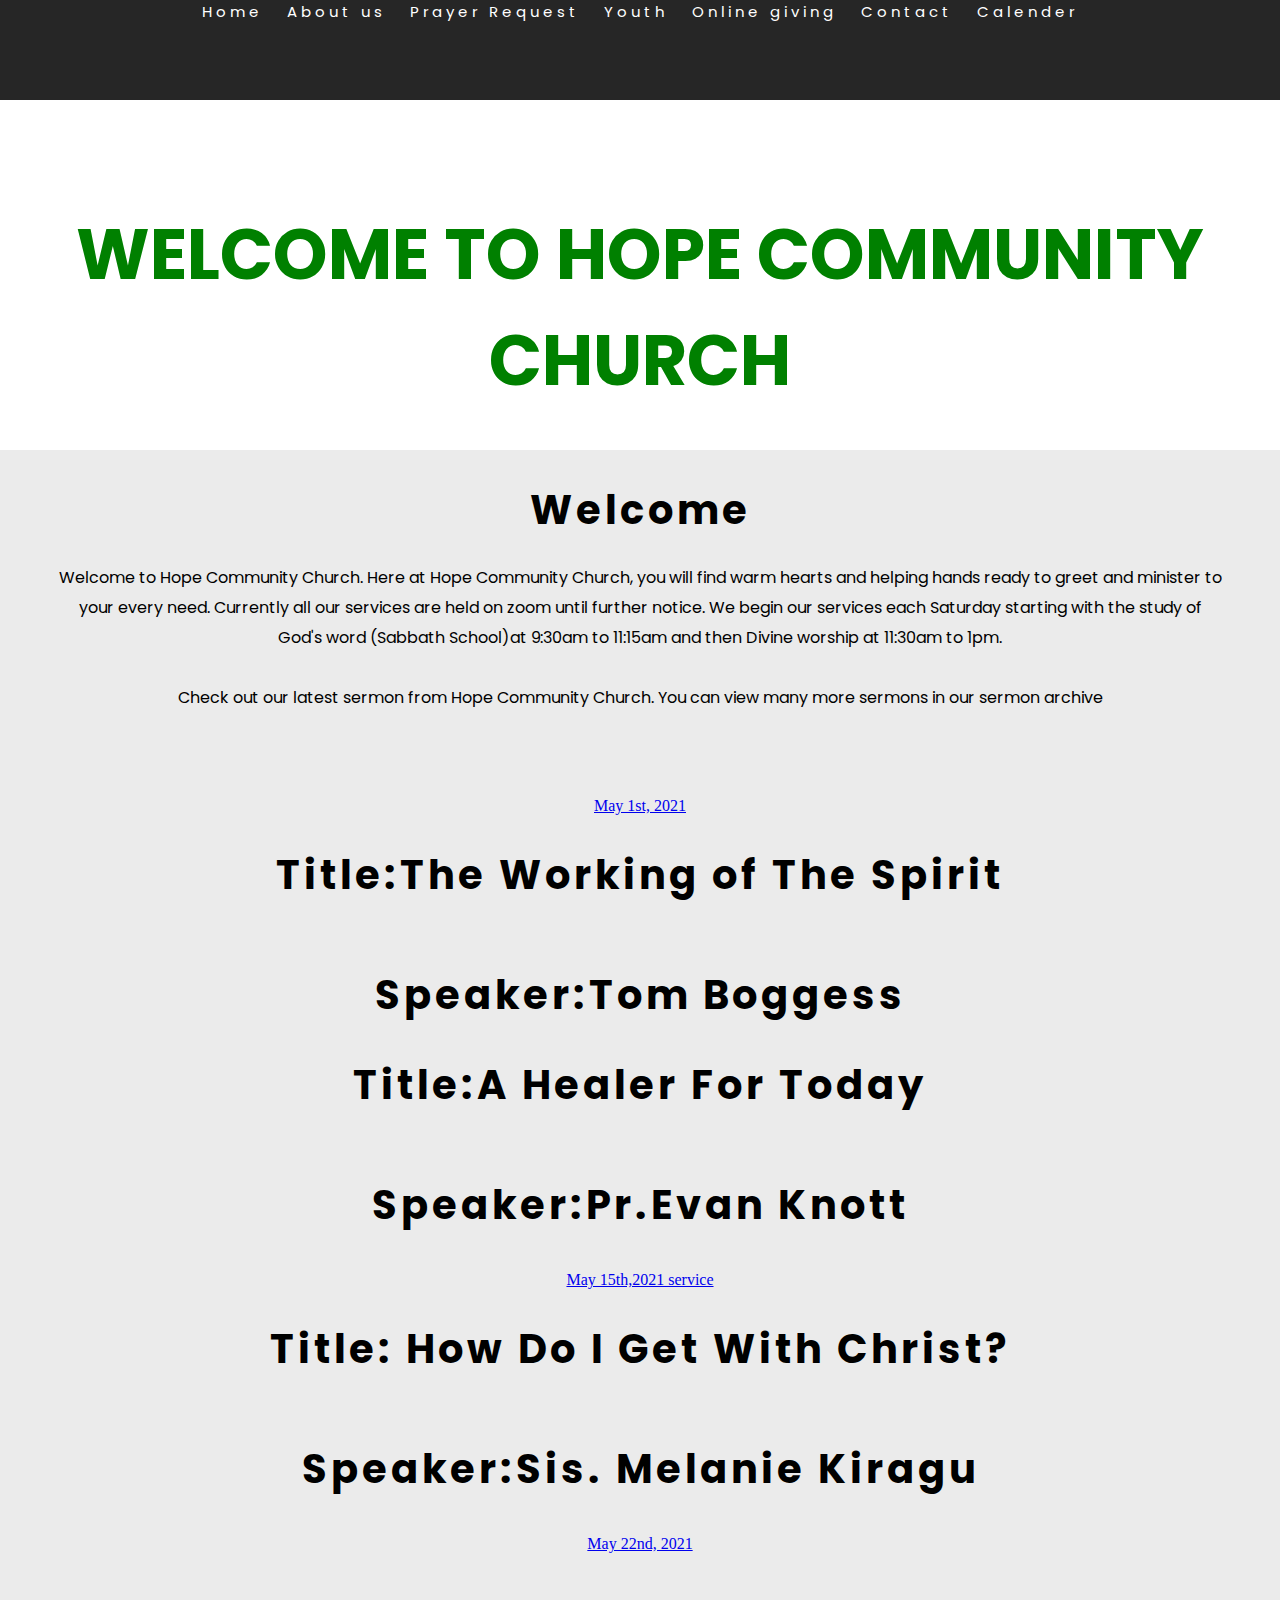
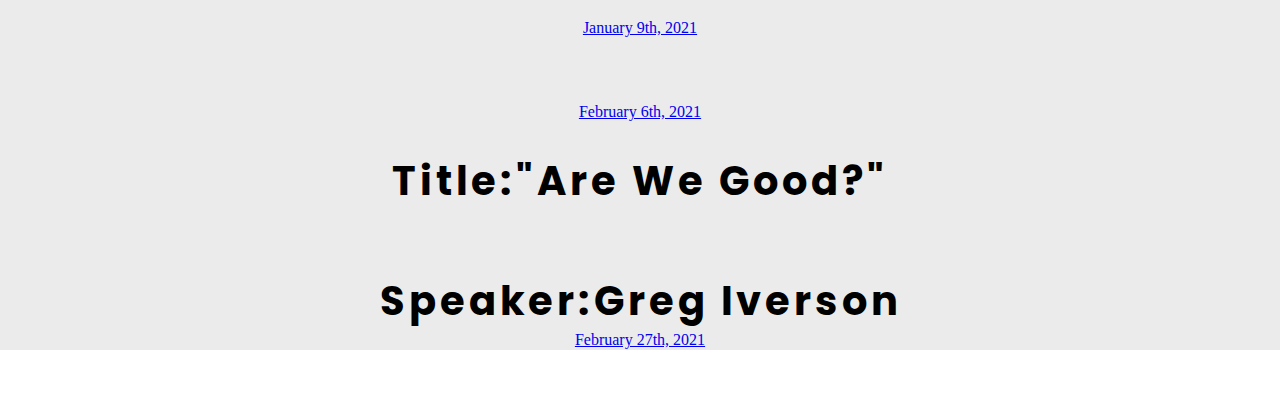
<file: index.html>
<!DOCTYPE html>
<html lang="en">
<head>
	<meta charset="UTF-8">
	<title>Hope Community Church</title>
	<link href="https://fonts.googleapis.com/css2?family=Poppins:wght@300;400;600;700&display=swap" rel="stylesheet">
	<link href="style.css" rel="stylesheet">
     </head>
<body>
	<div class="box-area">
		<header>
			<div class="wrapper">
				<div class="logo">
					<image scr="photo.jpg"></image>
				</div>
				<nav>
					  	<a href="#">Home</a> <a href="#">About us</a> <a href="#">Prayer Request</a>
                     <a href="#">Youth</a>
                    <a href="https://adventistgiving.org/#/org/ANB82Q/envelope/start">Online giving</a> <a href="#">Contact</a>
                    <a href="#">Calender</a>
                   
				</nav>
			</div>
		</header>
		<div class="banner-area">
			<h2>Welcome to Hope Community Church</h2>
		</div>
		<div class="content-area">
			<div class="wrapper">
				<h2>Welcome</h2>
                <p>Welcome to Hope Community Church. Here at Hope Community Church, you will find warm hearts and helping hands ready to greet and minister to your every need. Currently all our services are held on zoom until further notice. We begin our services each Saturday starting with the study of God's word (Sabbath School)at 9:30am to 11:15am and then Divine worship at 11:30am to 1pm. <br> <br> Check out our latest sermon from Hope Community Church. You can view many more sermons in our sermon archive <br><br>
                <h2></h2><a href="https://drive.google.com/file/d/13o2a2X0Ksv0yDWNSZnpv-LZuNUV7A5u7/view?ts=60bf6469">May 1st, 2021</a> 
                    <h2>Title:The Working of The Spirit<br><br>Speaker:Tom Boggess</h2><h2>Title:A Healer For Today<br><br>Speaker:Pr.Evan Knott</h2><br><br><a href="https://drive.google.com/file/d/1_yx-tNut2uTPY__r--rrat8dOEbqOL1r/view?ts=60bedbd5">May 15th,2021 service</a> 
                   <h2>Title: How Do I Get With Christ?<br><br>Speaker:Sis. Melanie Kiragu</h2> <br><br><a href="https://drive.google.com/file/d/1Vw7Fr6XjsapiqS0JCn4OIimPNJ9fssAV/view?ts=60bedb95">May 22nd, 2021</a> 
                    <h2></h2><br><br><a href="https://drive.google.com/file/d/1wzR8KamsK8EqNPj41b-cUiOQihcwaCeS/view?ts=60bf638c">January 9th, 2021</a> 
                    <h2></h2><br><br><a href="https://drive.google.com/file/d/1hj8m-JrtXUDi-o9vg3k6KNtzHdGUFsSK/view?ts=60bf63a3">February 6th, 2021</a> <h2>Title:"Are We Good?"<br><br>Speaker:Greg Iverson</h2><a href="https://drive.google.com/file/d/1OsrdT3XBAoC-dILJcOorPq8m3iFERsw3/view?ts=60bf63fe">February 27th, 2021</a> 
 </p>
			</div>
		</div>
	</div>
</body>
</html>
</file>
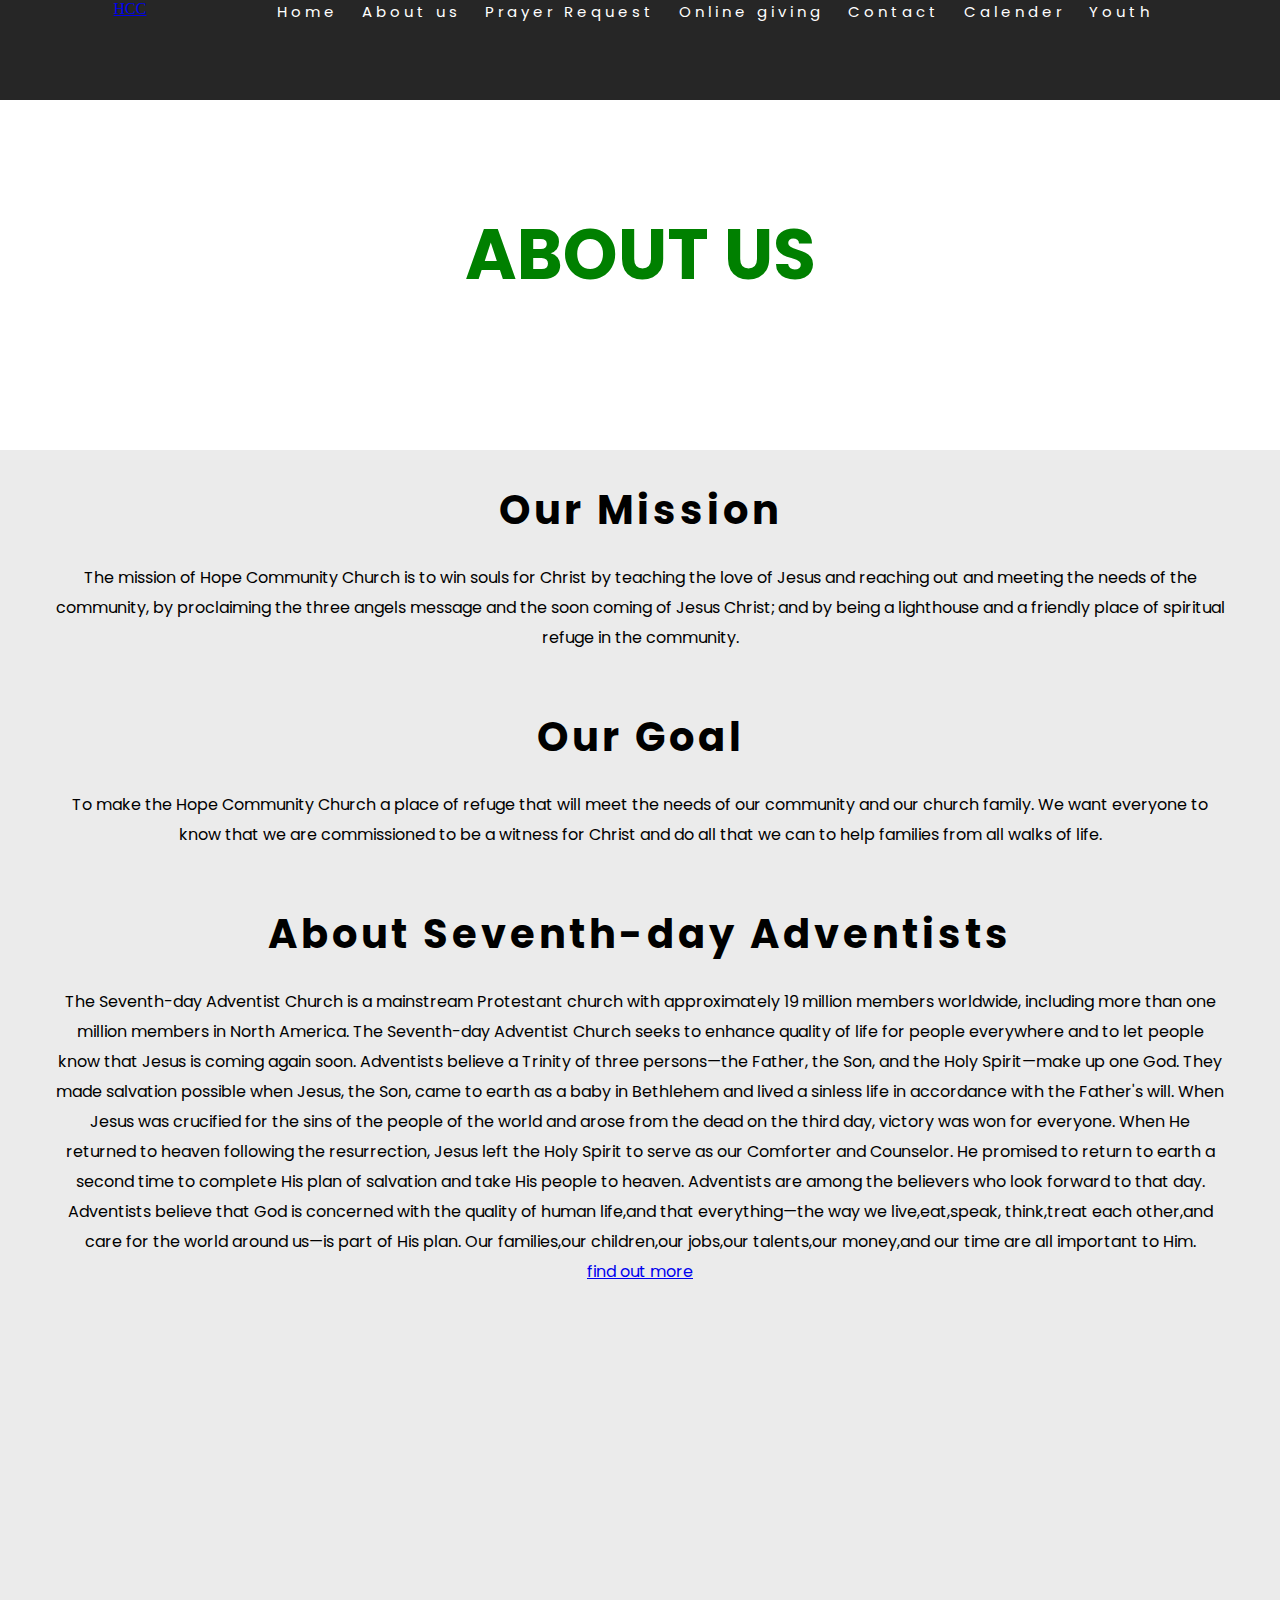
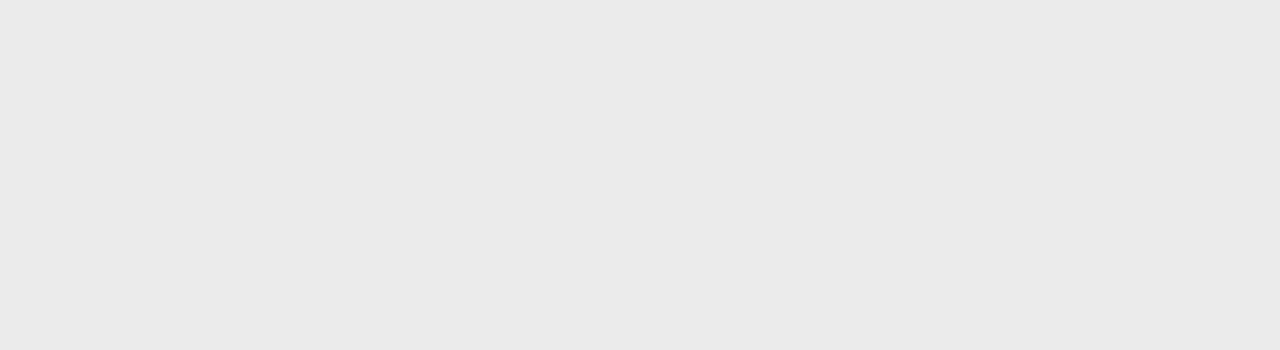
<file: about.html>
<!DOCTYPE html>
<html lang="en">
<head>
	<meta charset="UTF-8">
	<title>Hope Community Church</title>
	<link href="https://fonts.googleapis.com/css2?family=Poppins:wght@300;400;600;700&display=swap" rel="stylesheet">
	<link href="style.css" rel="stylesheet">
</head>
<body>
	<div class="box-area">
		<header>
			<div class="wrapper">
				<div class="logo">
					<a href="#">HCC</a>
				</div>
				<nav>
					<a href="#">Home</a> 
                    <a href="#">About us</a> 
                    <a href="#">Prayer Request</a> 
                    <a href="https://adventistgiving.org/#/org/ANB82Q/envelope/start">Online giving</a> <a href="#">Contact</a>
                    <a href="#">Calender</a>
                     <a href="#">Youth</a>
				</nav>
			</div>
		</header>
		<div class="banner-area">
			<h2>About us</h2>
		</div>
		<div class="content-area">
			<div class="wrapper">
                <section>
                    <h2>Our Mission</h2>
                    <p> The mission of Hope Community Church is to win souls for Christ by teaching the love of Jesus and reaching out and meeting the needs of the community, by proclaiming the three angels message and the soon coming of Jesus Christ; and by being a lighthouse and a friendly place of spiritual refuge in the community.  

</p></section>
				 <section>
                    <h2>Our Goal</h2>
                    <p>  To make the Hope Community Church a place of refuge that will meet the needs of our community and our church family.  We want everyone to know that we are commissioned to be a witness for Christ and do all that we can to help families from all walks of life.


</p></section>
                <section>
                    <h2>About Seventh-day Adventists
</h2>
                    <p>The Seventh-day Adventist Church is a mainstream Protestant church with approximately 19 million members worldwide, including more than one million members in North America. The Seventh-day Adventist Church seeks to enhance quality of life for people everywhere and to let people know that Jesus is coming again soon.
Adventists believe a Trinity of three persons—the Father, the Son, and the Holy Spirit—make up one God. They made salvation possible when Jesus, the Son, came to earth as a baby in Bethlehem and lived a sinless life in accordance with the Father's will. When Jesus was crucified for the sins of the people of the world and arose from the dead on the third day, victory was won for everyone.
When He returned to heaven following the resurrection, Jesus left the Holy Spirit to serve as our Comforter and Counselor. He promised to return to earth a second time to complete His plan of salvation and take His people to heaven. Adventists are among the believers who look forward to that day.
Adventists believe that God is concerned with the quality of human life,and that everything—the way we live,eat,speak, think,treat each other,and care for the world around us—is part of His plan. Our families,our children,our jobs,our talents,our money,and our time are all important to Him.
                        <br>
                        <a href="https://www.adventist.org/beliefs/">find out more</a>




</p></section>
			</div>
		</div>
	</div>
</body>
</html>
</file>
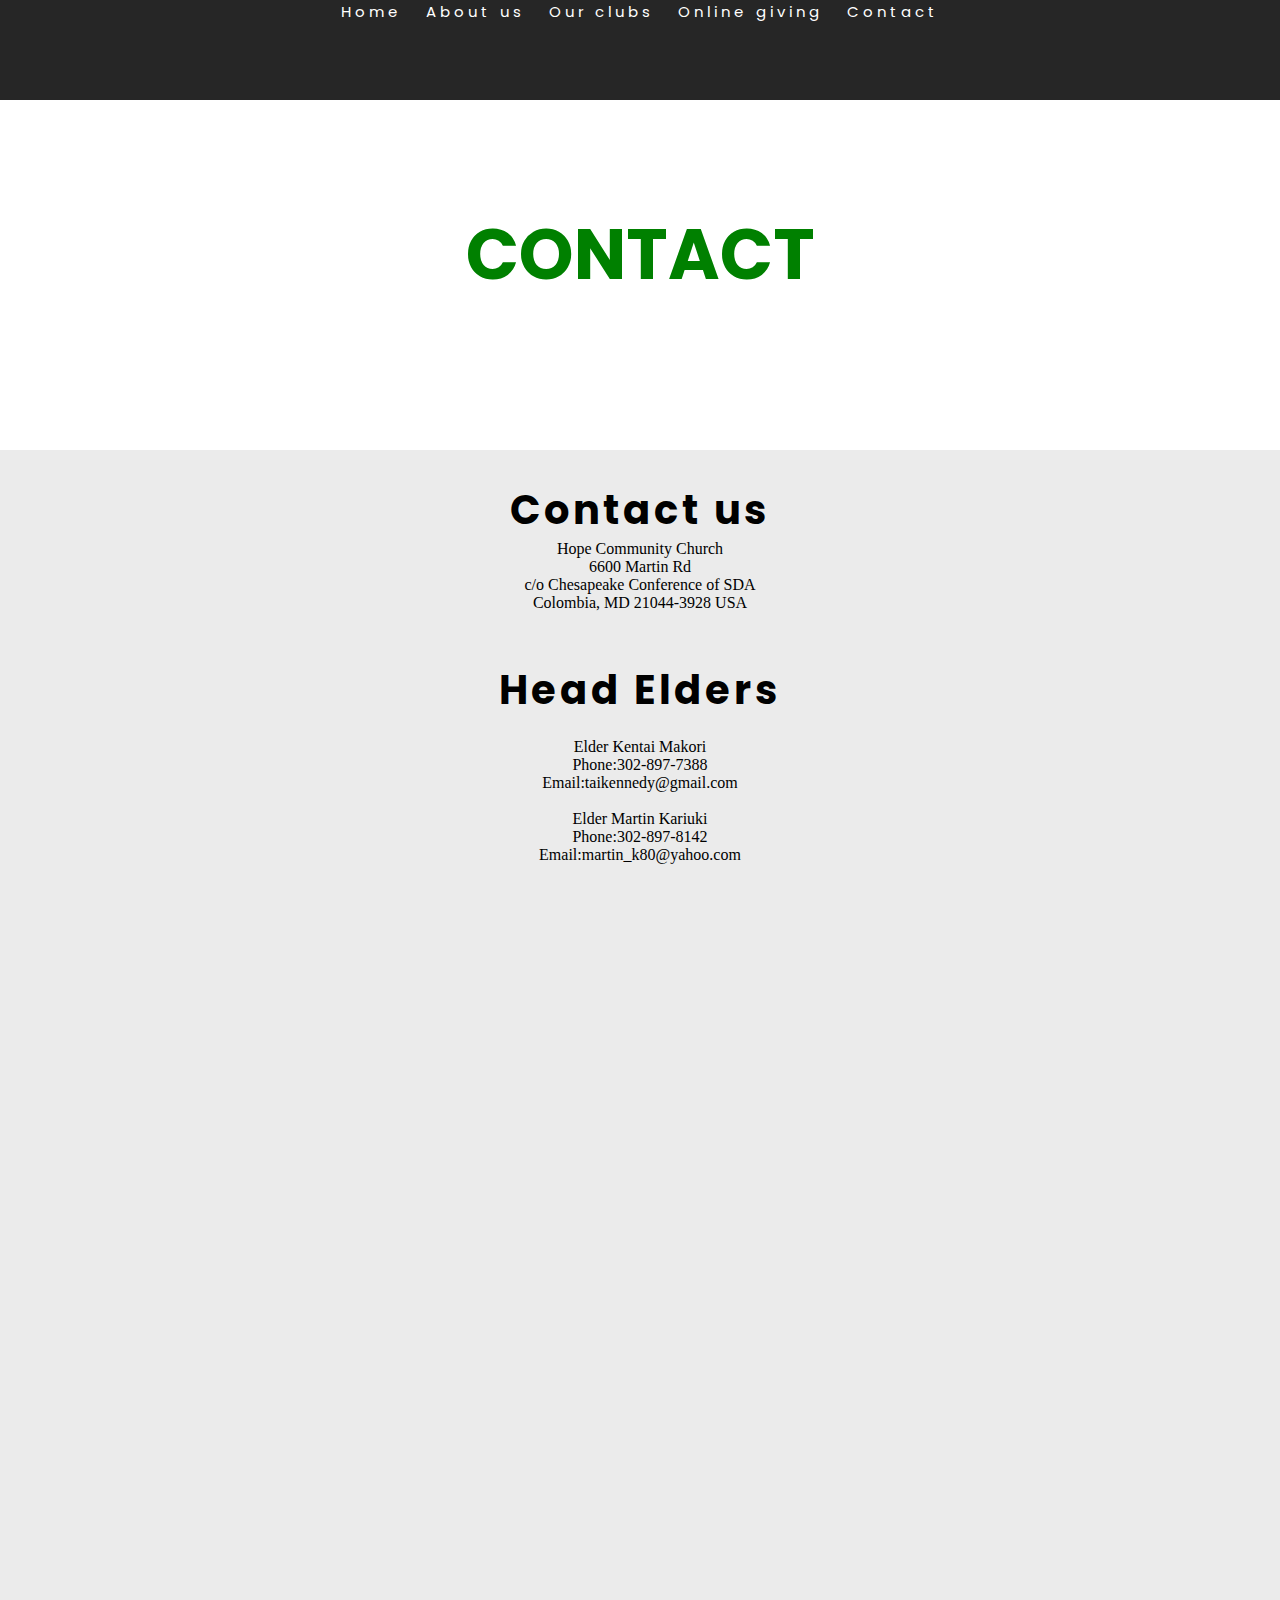
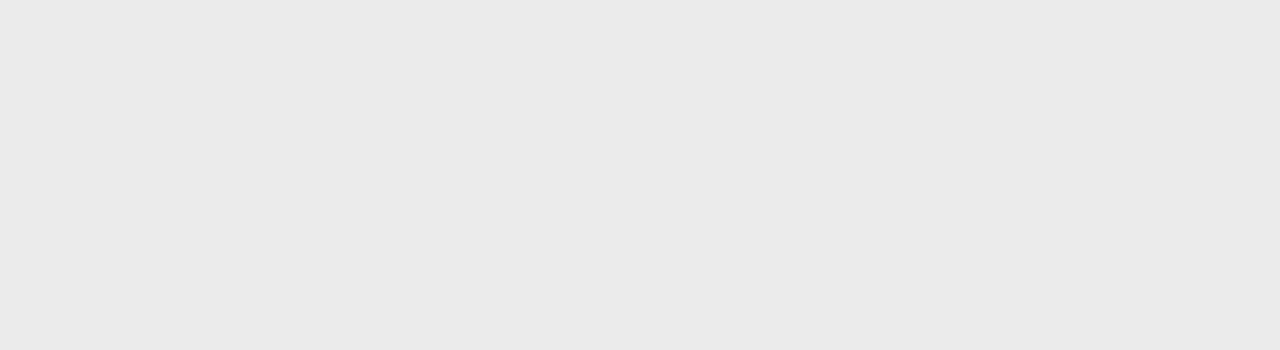
<file: contact.html>
<!DOCTYPE html>
<html lang="en">
<head>
	<meta charset="UTF-8">
	<title>Contact</title>
	<link href="https://fonts.googleapis.com/css2?family=Poppins:wght@300;400;600;700&display=swap" rel="stylesheet">
	<link href="style.css" rel="stylesheet">
</head>
<body>
	<div class="box-area">
		<header>
			<div class="wrapper">
				<div class="logo">
					<image scr="photo.jpg"></image>
				</div>
				<nav>
					  	<a href="#">Home</a> <a href="#">About us</a> <a href="#">Our clubs</a> <a href="https://adventistgiving.org/#/org/ANB82Q/envelope/start">Online giving</a> <a href="#">Contact</a>
				</nav>
			</div>
		</header>
		<div class="banner-area">
			<h2>Contact</h2>
		</div>
		<div class="content-area">
			<div class="wrapper">
				<h2>Contact us</h2>
				 Hope Community Church
                    <br>
                    6600 Martin Rd
                    <br>
                    c/o Chesapeake Conference of SDA
                    <br>
                    Colombia, MD 21044-3928 USA
                    <br>
                    <br>
                <h2> Head Elders</h2>
                    <br>
                    Elder Kentai Makori<br>
                    Phone:302-897-7388<br>Email:taikennedy@gmail.com
                    <br>
                    <br>
                    Elder Martin Kariuki<br>
                Phone:302-897-8142<br>Email:martin_k80@yahoo.com
			</div>
		</div>
    </div>
</body>
</html>
</file>
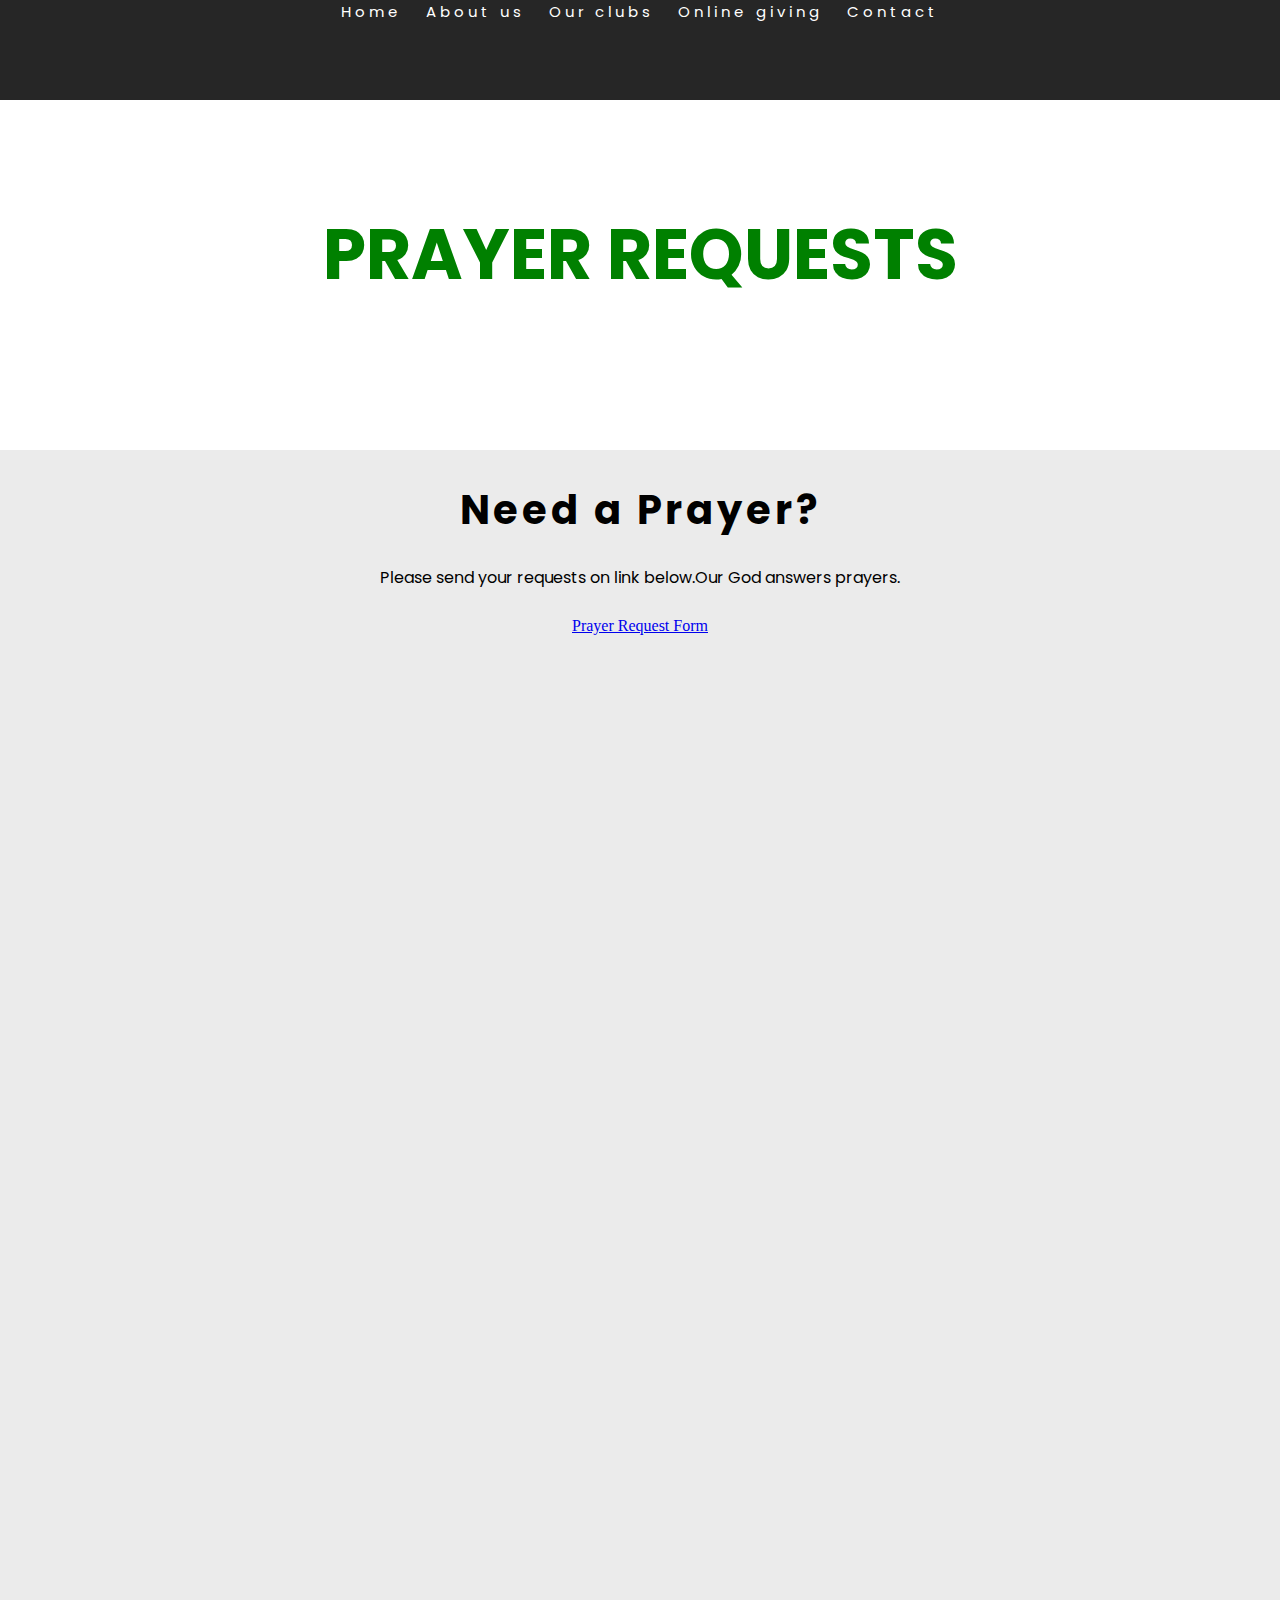
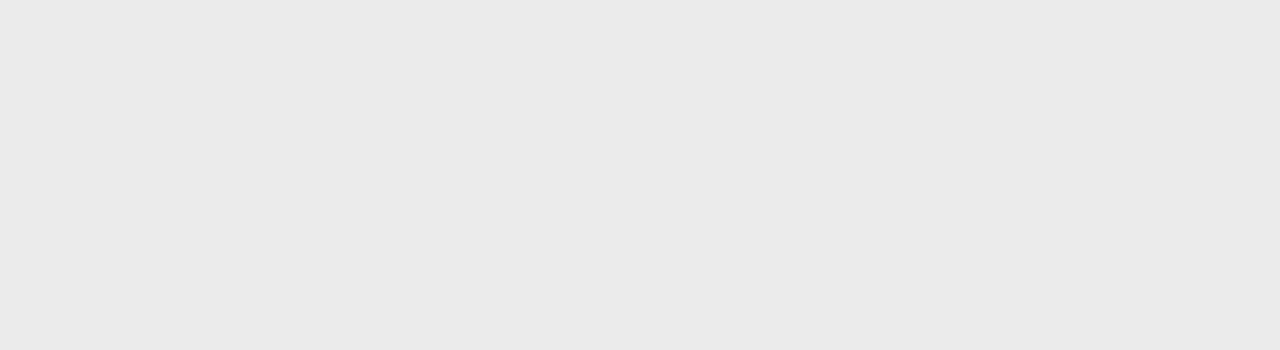
<file: prayers.html>
<!DOCTYPE html>
<html lang="en">
<head>
	<meta charset="UTF-8">
	<title>Contact</title>
	<link href="https://fonts.googleapis.com/css2?family=Poppins:wght@300;400;600;700&display=swap" rel="stylesheet">
	<link href="style.css" rel="stylesheet">
</head>
<body>
	<div class="box-area">
		<header>
			<div class="wrapper">
				<div class="logo">
					<image scr="photo.jpg"></image>
				</div>
				<nav>
					  	<a href="#">Home</a> <a href="#">About us</a> <a href="#">Our clubs</a> <a href="https://adventistgiving.org/#/org/ANB82Q/envelope/start">Online giving</a> <a href="#">Contact</a>
				</nav>
			</div>
		</header>
		<div class="banner-area">
			<h2>Prayer Requests</h2>
		</div>
		<div class="content-area">
			<div class="wrapper">
				<h2>Need a Prayer?</h2>
				<p>Please send your requests on link below.Our God answers prayers.</p>
                <a href="https://www.jotform.com/form/211578090866161">Prayer Request Form</a>
			</div>
		</div>
    </div>
</body>
</html>
</file>
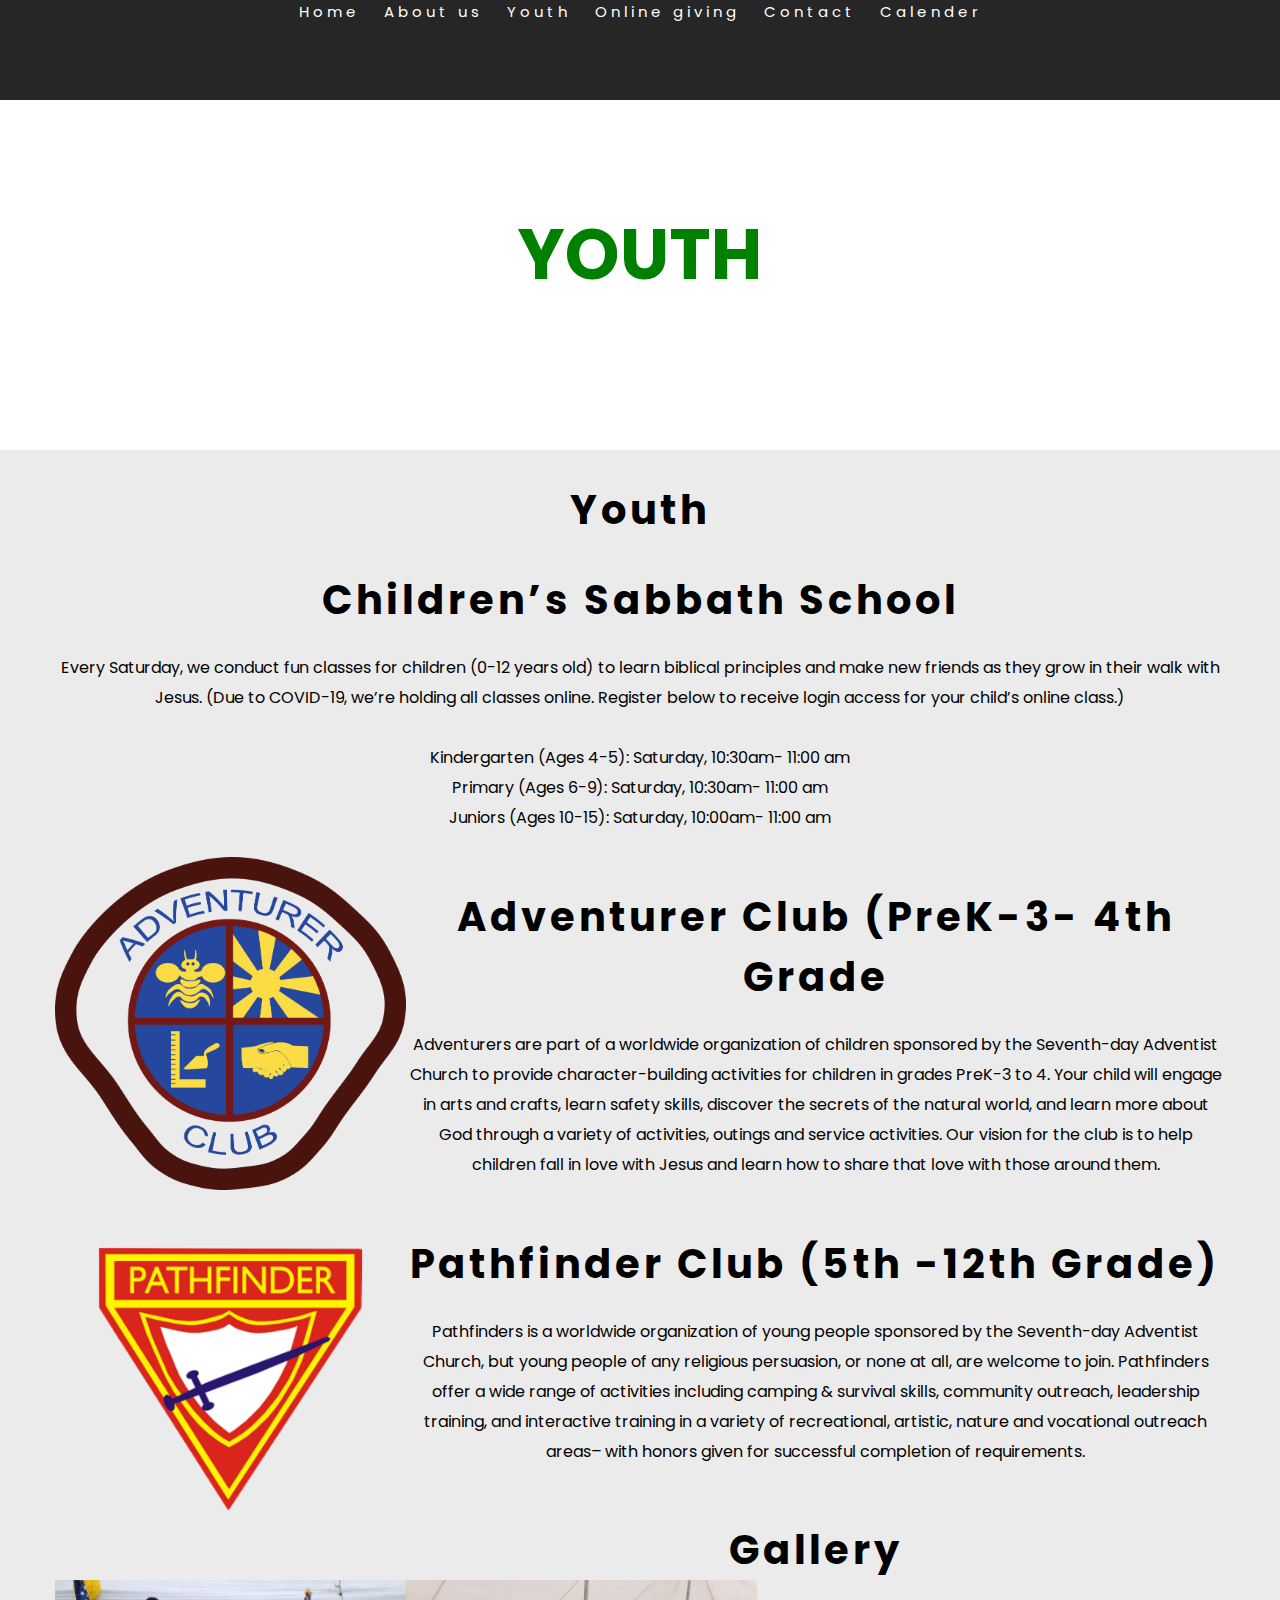
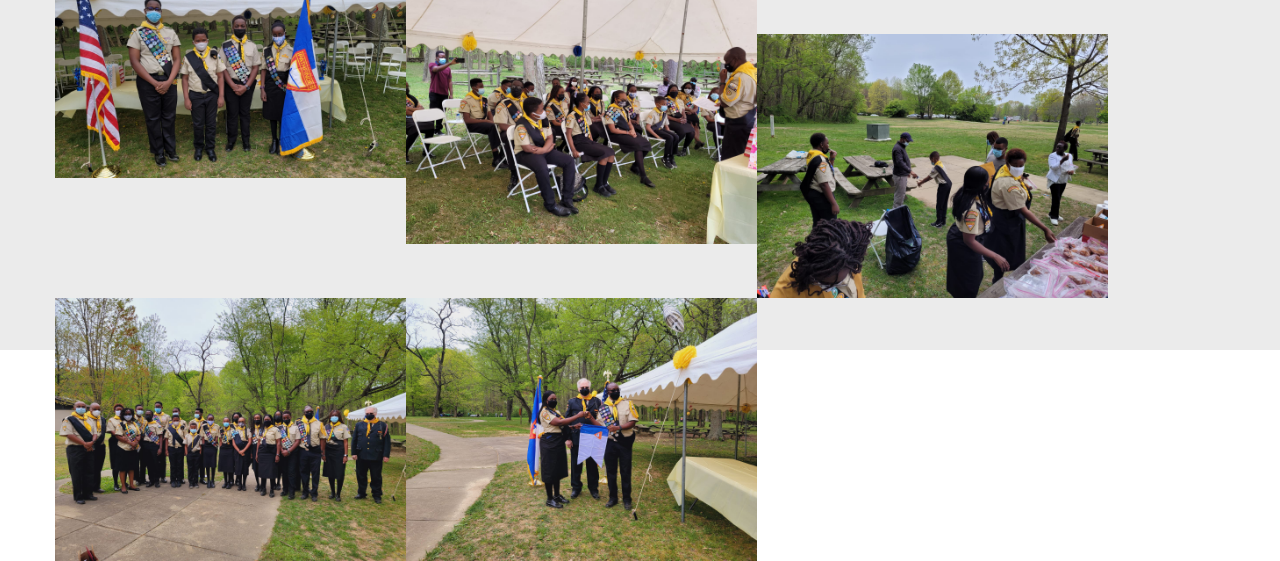
<file: Youth.html>
<!DOCTYPE html>
<html lang="en">
<head>
	<meta charset="UTF-8">
	<title>Contact</title>
	<link href="https://fonts.googleapis.com/css2?family=Poppins:wght@300;400;600;700&display=swap" rel="stylesheet">
	<link href="style.css" rel="stylesheet">
</head>
<body>
	<div class="box-area">
		<header>
			<div class="wrapper">
				<div class="logo">
					<image scr="photo.jpg"></image>
				</div>
				<nav>
					  	<a href="#">Home</a> <a href="#">About us</a> <a href="#">Youth</a> <a href="https://adventistgiving.org/#/org/ANB82Q/envelope/start">Online giving</a> <a href="#">Contact</a>
                   <a href="#">Calender</a>
				</nav>
			</div>
		</header>
		<div class="banner-area">
			<h2>Youth</h2>
		</div>
		<div class="content-area">
			<div class="wrapper">
				<h2>Youth</h2>
                 <h2>Children’s Sabbath School</h2>
                <p>Every Saturday, we conduct fun classes for children (0-12 years old) to learn biblical principles and make new friends as they grow in their walk with Jesus. (Due to COVID-19, we’re holding all classes online. Register below to receive login access for your child’s online class.)<br><br>Kindergarten (Ages 4-5): Saturday, 10:30am- 11:00 am
                    <br>
Primary (Ages 6-9): Saturday, 10:30am- 11:00 am
                    <br>
Juniors (Ages 10-15): Saturday, 10:00am- 11:00 am
</p>
         <img src="Adventurers.png">   <h2>Adventurer Club (PreK-3- 4th Grade</h2>
                <p>Adventurers are part of a worldwide organization of children sponsored by the Seventh-day Adventist Church to provide character-building activities for children in grades PreK-3 to 4. Your child will engage in arts and crafts, learn safety skills, discover the secrets of the natural world, and learn more about God through a variety of activities, outings and service activities. Our vision for the club is to help children fall in love with Jesus and learn how to share that love with those around them.</p>
           <img src="path-1.png"> <h2>Pathfinder Club (5th -12th Grade)</h2>
                <p>Pathfinders is a worldwide organization of young people sponsored by the Seventh-day Adventist Church, but young people of any religious persuasion, or none at all, are welcome to join. Pathfinders offer a wide range of activities including camping & survival skills, community outreach, leadership training, and interactive training in a variety of recreational, artistic, nature and vocational outreach areas– with honors given for successful completion of requirements.</p>
                <h2>Gallery</h2>
                <img src="IMG-20210424-WA0016.jpg">

                <img src="IMG-20210424-WA0034.jpg"><br><br>
                <br>
                <img src="IMG-20210424-WA0141.jpg"><br><br>
                <br>
                <img src="IMG-20210424-WA0196.jpg"><br><br><br>
                <br>
                <img src="IMG-20210424-WA0204.jpg"><br><br><br>
            </div>
			</div>
        
		</div>
	
</body>
</html>
</file>
<file: style.css>
* {
	margin: 0;
	padding: 0;
}
body {
	text-align: center;
}
.wrapper {
	width: 1170px;
	margin: 0 auto;
}
header {
	height: 100px;
	background: #262626;
	width: 100%;
	z-index: 10;
	position: fixed;
}
img {
	width: 30%;
	float: left;
	line-height: 100px;
}


    

nav a {
	text-decoration: none;
	font-family: poppins;
	letter-spacing: 4px;
	font-size: 15px;
	margin: 0 10px;
	color: #fff;
}
.banner-area {
    
	width: 100%;
	height: 500px;
	position: fixed;
	top: 100px;
	background-image: url(https://media.swncdn.com/cms/BST/33754-bible1200.800w.tn.jpg);
	-webkit-background-size: cover;
	background-size: cover;
	background-position: center center;
}
.banner-area h2 {
	padding-top: 8%;
	font-size: 70px;
	font-family: poppins;
	text-transform: uppercase;
	color: green;
}
.content-area {
	width: 100%;
	position: relative;
	top: 450px;
	background: #ebebeb;
	height: 1500px;
}
.content-area h2 {
	font-family: poppins;
	letter-spacing: 4px;
	padding-top: 30px;
	font-size: 40px;
	margin: 0;
}
.content-area p {
	padding: 2% 0px;
	font-family: poppins;
	line-height: 30px;
}

.logo {
    float:left;
    width:150px;
    height:auto;
    position: left;
}
</file>
